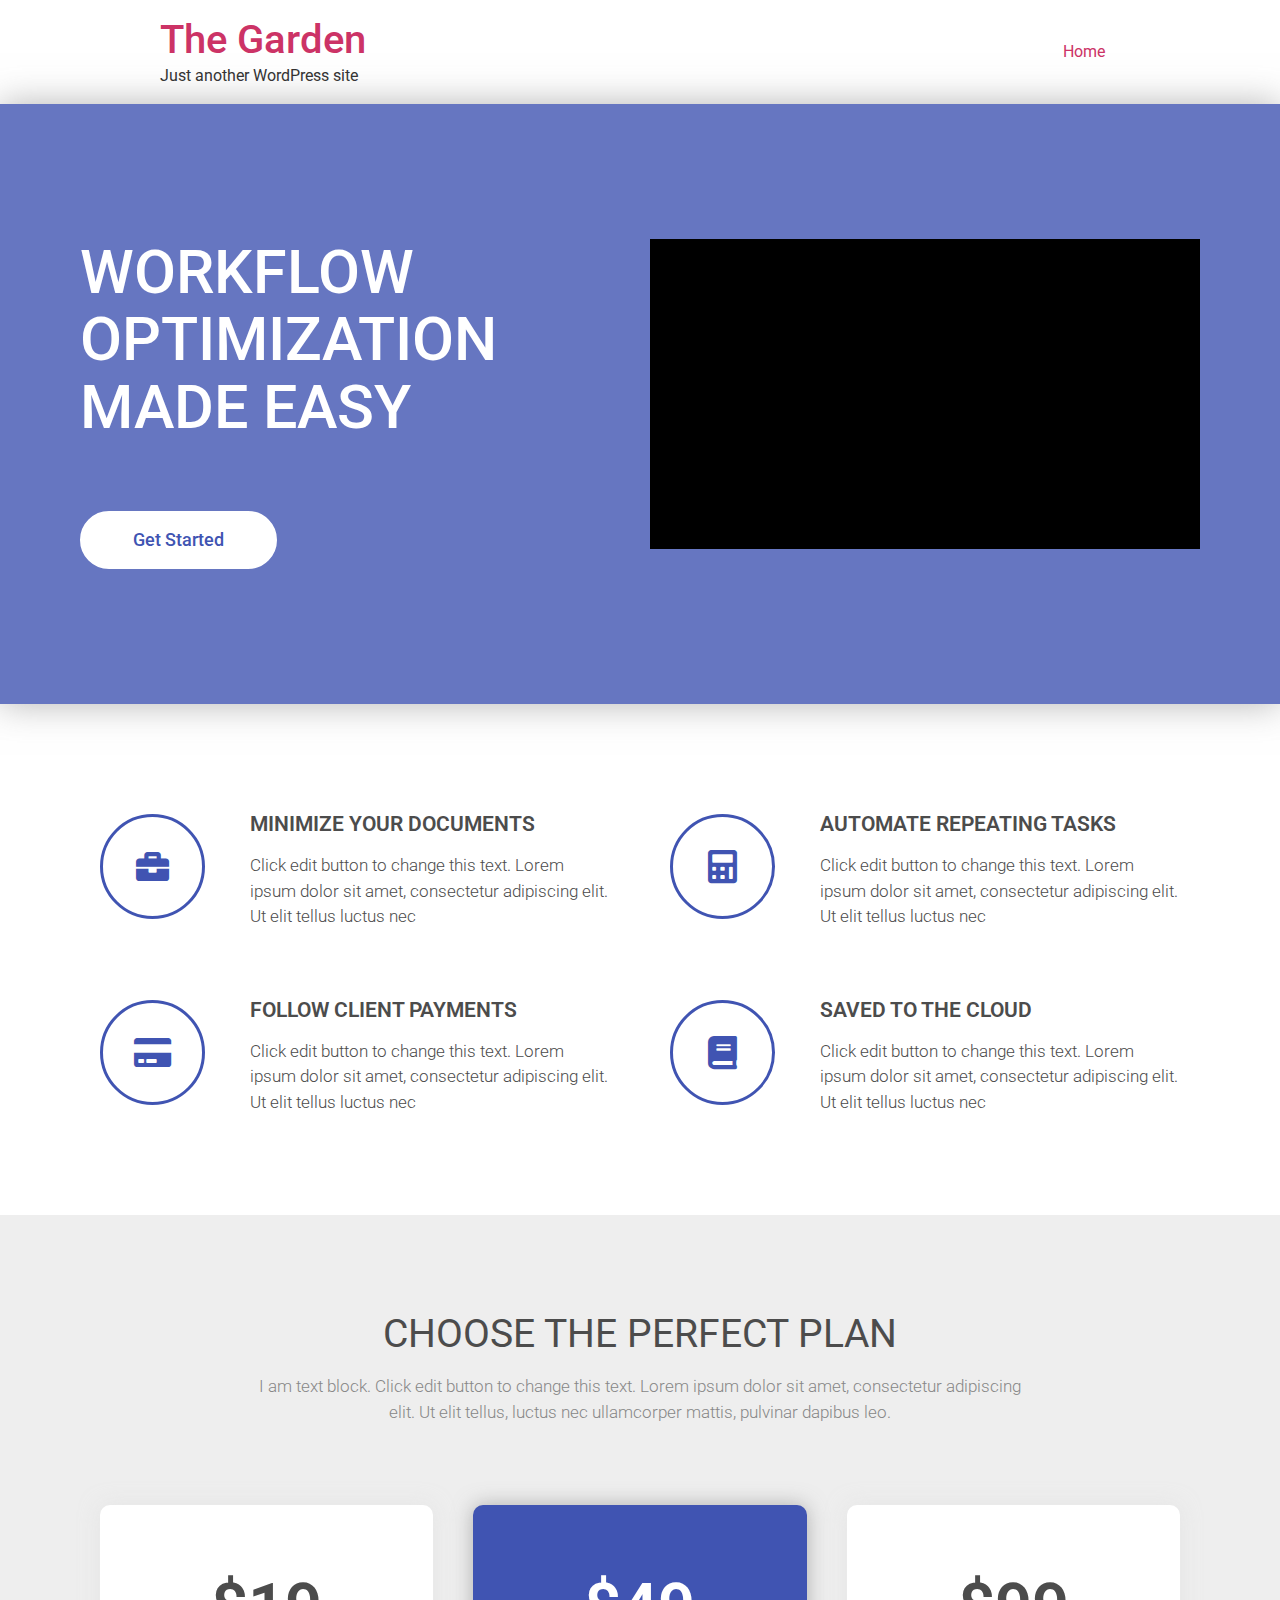
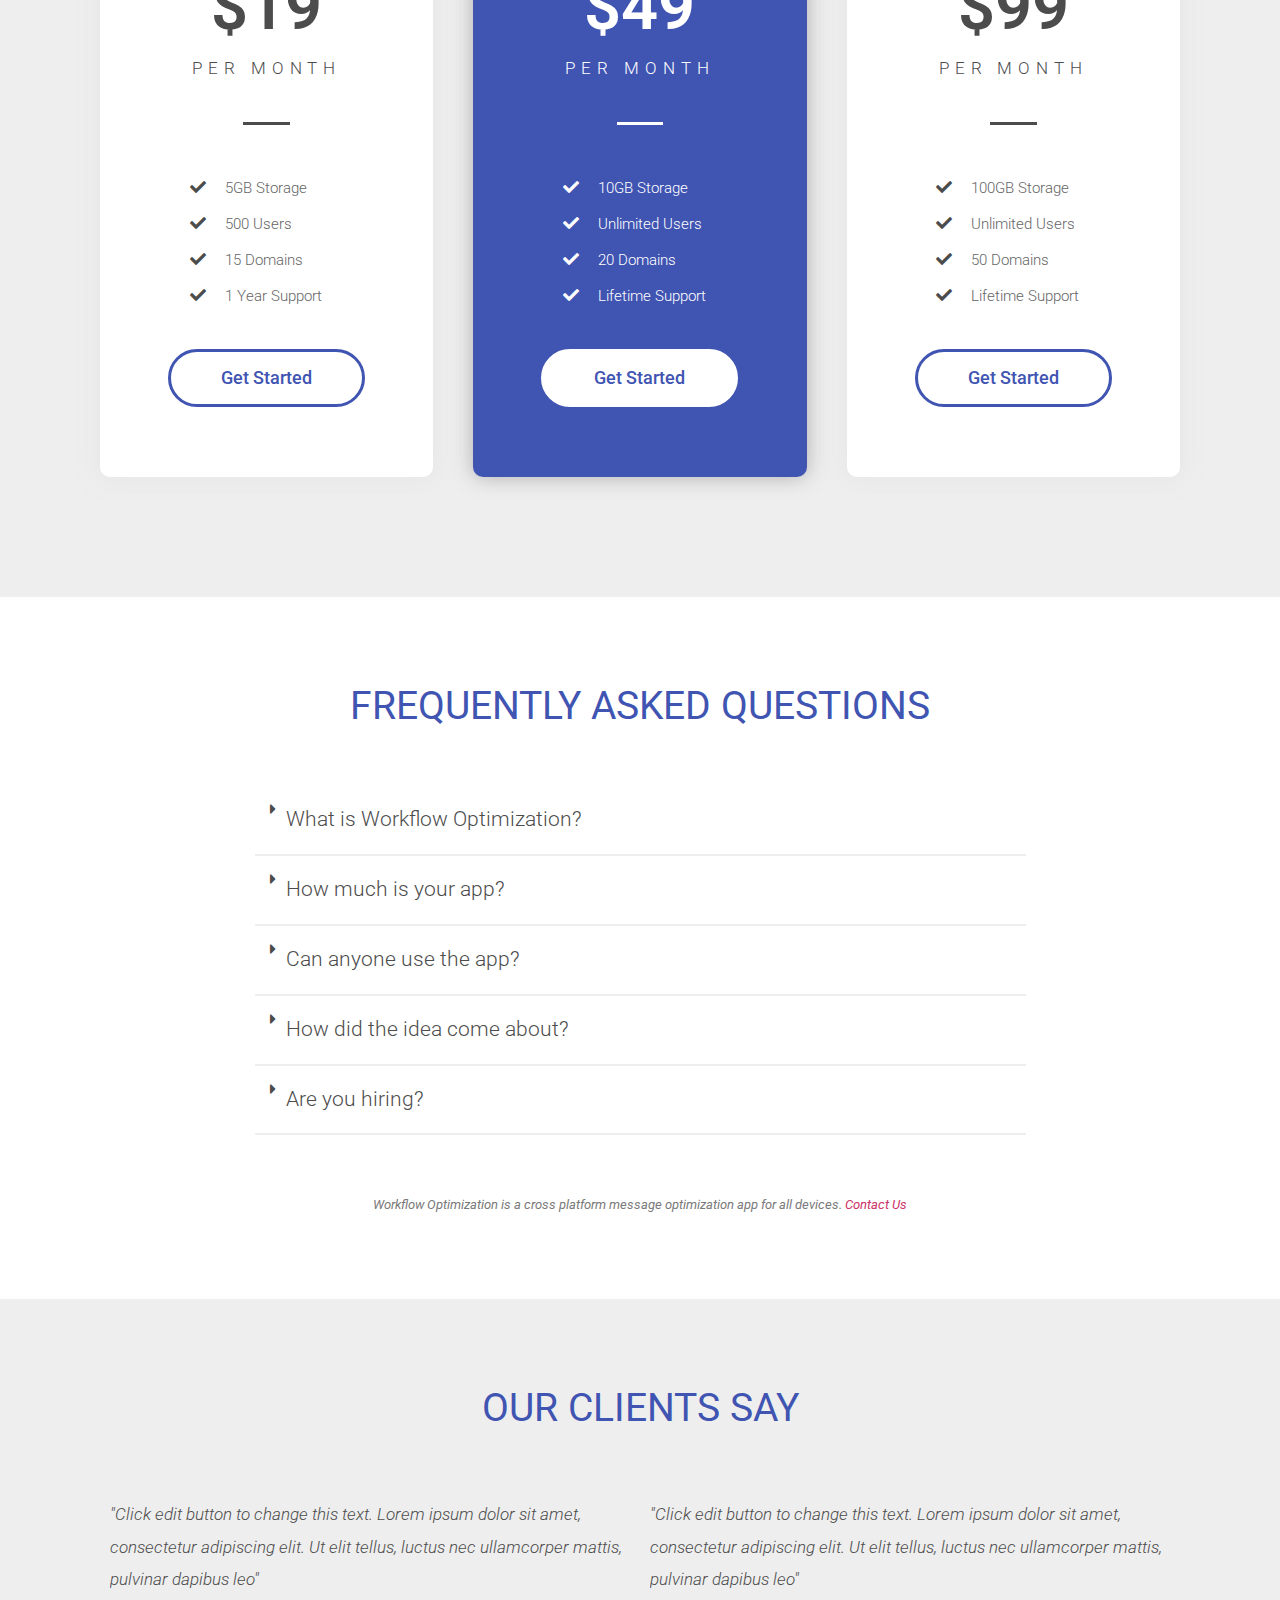
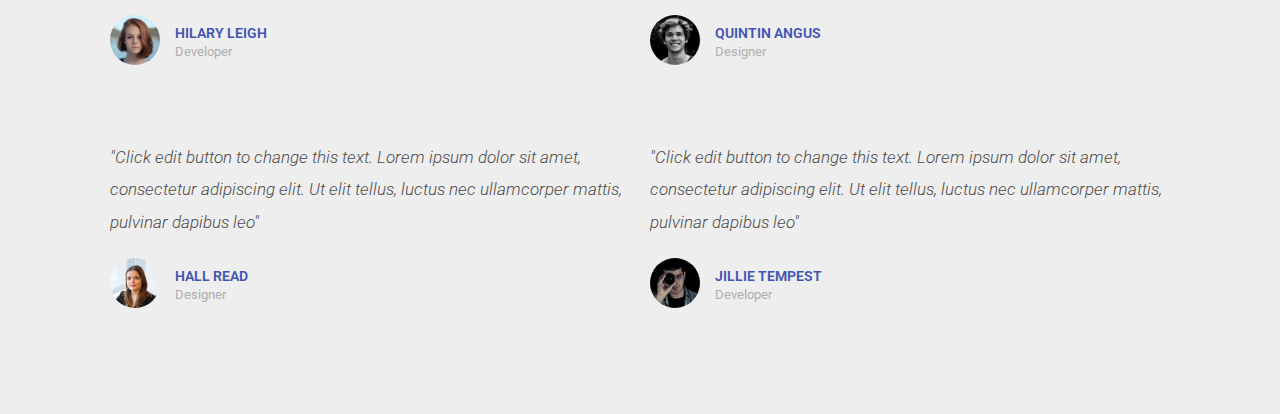
<file: index.html>
<!doctype html>
<html lang="en-US">
<head>
	<meta charset="UTF-8">
		<meta name="viewport" content="width=device-width, initial-scale=1">
	<link rel="profile" href="http://gmpg.org/xfn/11">
	<title>The Garden &#8211; Just another WordPress site</title>
<meta name='robots' content='noindex,nofollow' />
<link rel='dns-prefetch' href='//s.w.org' />
<link rel="alternate" type="application/rss+xml" title="The Garden &raquo; Feed" href="https://laddergrowth.github.io/thegarden/feed/" />
<link rel="alternate" type="application/rss+xml" title="The Garden &raquo; Comments Feed" href="https://laddergrowth.github.io/thegarden/comments/feed/" />
		<script type="text/javascript">
			window._wpemojiSettings = {"baseUrl":"https:\/\/s.w.org\/images\/core\/emoji\/12.0.0-1\/72x72\/","ext":".png","svgUrl":"https:\/\/s.w.org\/images\/core\/emoji\/12.0.0-1\/svg\/","svgExt":".svg","source":{"concatemoji":"https:\/\/laddergrowth.github.io\/thegarden\/wp-includes\/js\/wp-emoji-release.min.js?ver=5.4"}};
			/*! This file is auto-generated */
			!function(e,a,t){var r,n,o,i,p=a.createElement("canvas"),s=p.getContext&&p.getContext("2d");function c(e,t){var a=String.fromCharCode;s.clearRect(0,0,p.width,p.height),s.fillText(a.apply(this,e),0,0);var r=p.toDataURL();return s.clearRect(0,0,p.width,p.height),s.fillText(a.apply(this,t),0,0),r===p.toDataURL()}function l(e){if(!s||!s.fillText)return!1;switch(s.textBaseline="top",s.font="600 32px Arial",e){case"flag":return!c([127987,65039,8205,9895,65039],[127987,65039,8203,9895,65039])&&(!c([55356,56826,55356,56819],[55356,56826,8203,55356,56819])&&!c([55356,57332,56128,56423,56128,56418,56128,56421,56128,56430,56128,56423,56128,56447],[55356,57332,8203,56128,56423,8203,56128,56418,8203,56128,56421,8203,56128,56430,8203,56128,56423,8203,56128,56447]));case"emoji":return!c([55357,56424,55356,57342,8205,55358,56605,8205,55357,56424,55356,57340],[55357,56424,55356,57342,8203,55358,56605,8203,55357,56424,55356,57340])}return!1}function d(e){var t=a.createElement("script");t.src=e,t.defer=t.type="text/javascript",a.getElementsByTagName("head")[0].appendChild(t)}for(i=Array("flag","emoji"),t.supports={everything:!0,everythingExceptFlag:!0},o=0;o<i.length;o++)t.supports[i[o]]=l(i[o]),t.supports.everything=t.supports.everything&&t.supports[i[o]],"flag"!==i[o]&&(t.supports.everythingExceptFlag=t.supports.everythingExceptFlag&&t.supports[i[o]]);t.supports.everythingExceptFlag=t.supports.everythingExceptFlag&&!t.supports.flag,t.DOMReady=!1,t.readyCallback=function(){t.DOMReady=!0},t.supports.everything||(n=function(){t.readyCallback()},a.addEventListener?(a.addEventListener("DOMContentLoaded",n,!1),e.addEventListener("load",n,!1)):(e.attachEvent("onload",n),a.attachEvent("onreadystatechange",function(){"complete"===a.readyState&&t.readyCallback()})),(r=t.source||{}).concatemoji?d(r.concatemoji):r.wpemoji&&r.twemoji&&(d(r.twemoji),d(r.wpemoji)))}(window,document,window._wpemojiSettings);
		</script>
		<style type="text/css">
img.wp-smiley,
img.emoji {
	display: inline !important;
	border: none !important;
	box-shadow: none !important;
	height: 1em !important;
	width: 1em !important;
	margin: 0 .07em !important;
	vertical-align: -0.1em !important;
	background: none !important;
	padding: 0 !important;
}
</style>
	<link rel='stylesheet' id='wp-block-library-css'  href='https://laddergrowth.github.io/thegarden/wp-includes/css/dist/block-library/style.min.css?ver=5.4' type='text/css' media='all' />
<link rel='stylesheet' id='hello-elementor-css'  href='https://laddergrowth.github.io/thegarden/wp-content/themes/hello-elementor/style.min.css?ver=2.2.0' type='text/css' media='all' />
<link rel='stylesheet' id='hello-elementor-theme-style-css'  href='https://laddergrowth.github.io/thegarden/wp-content/themes/hello-elementor/theme.min.css?ver=2.2.0' type='text/css' media='all' />
<link rel='stylesheet' id='elementor-icons-css'  href='https://laddergrowth.github.io/thegarden/wp-content/plugins/elementor/assets/lib/eicons/css/elementor-icons.min.css?ver=5.6.2' type='text/css' media='all' />
<link rel='stylesheet' id='elementor-animations-css'  href='https://laddergrowth.github.io/thegarden/wp-content/plugins/elementor/assets/lib/animations/animations.min.css?ver=2.9.7' type='text/css' media='all' />
<link rel='stylesheet' id='elementor-frontend-css'  href='https://laddergrowth.github.io/thegarden/wp-content/plugins/elementor/assets/css/frontend.min.css?ver=2.9.7' type='text/css' media='all' />
<link rel='stylesheet' id='elementor-global-css'  href='https://laddergrowth.github.io/thegarden/wp-content/uploads/elementor/css/global.css?ver=1587417067' type='text/css' media='all' />
<link rel='stylesheet' id='elementor-post-5-css'  href='https://laddergrowth.github.io/thegarden/wp-content/uploads/elementor/css/post-5.css?ver=1587417068' type='text/css' media='all' />
<link rel='stylesheet' id='google-fonts-1-css'  href='https://fonts.googleapis.com/css?family=Roboto%3A100%2C100italic%2C200%2C200italic%2C300%2C300italic%2C400%2C400italic%2C500%2C500italic%2C600%2C600italic%2C700%2C700italic%2C800%2C800italic%2C900%2C900italic%7CRoboto+Slab%3A100%2C100italic%2C200%2C200italic%2C300%2C300italic%2C400%2C400italic%2C500%2C500italic%2C600%2C600italic%2C700%2C700italic%2C800%2C800italic%2C900%2C900italic&#038;ver=5.4' type='text/css' media='all' />
<link rel='stylesheet' id='elementor-icons-shared-0-css'  href='https://laddergrowth.github.io/thegarden/wp-content/plugins/elementor/assets/lib/font-awesome/css/fontawesome.min.css?ver=5.12.0' type='text/css' media='all' />
<link rel='stylesheet' id='elementor-icons-fa-solid-css'  href='https://laddergrowth.github.io/thegarden/wp-content/plugins/elementor/assets/lib/font-awesome/css/solid.min.css?ver=5.12.0' type='text/css' media='all' />
<link rel='stylesheet' id='elementor-icons-fa-regular-css'  href='https://laddergrowth.github.io/thegarden/wp-content/plugins/elementor/assets/lib/font-awesome/css/regular.min.css?ver=5.12.0' type='text/css' media='all' />
<link rel='https://api.w.org/' href='https://laddergrowth.github.io/thegarden/wp-json/' />
<link rel="EditURI" type="application/rsd+xml" title="RSD" href="https://laddergrowth.github.io/thegarden/xmlrpc.php?rsd" />
<link rel="wlwmanifest" type="application/wlwmanifest+xml" href="https://laddergrowth.github.io/thegarden/wp-includes/wlwmanifest.xml" /> 
<meta name="generator" content="WordPress 5.4" />
<link rel="canonical" href="https://laddergrowth.github.io/thegarden/" />
<link rel='shortlink' href='https://laddergrowth.github.io/thegarden/' />
<link rel="alternate" type="application/json+oembed" href="https://laddergrowth.github.io/thegarden/wp-json/oembed/1.0/embed?url=https%3A%2F%2Fladdergrowth.github.io%2Fthegarden%2F" />
<link rel="alternate" type="text/xml+oembed" href="https://laddergrowth.github.io/thegarden/wp-json/oembed/1.0/embed?url=https%3A%2F%2Fladdergrowth.github.io%2Fthegarden%2F&#038;format=xml" />
</head>
<body class="home page-template-default page page-id-5 elementor-default elementor-kit-7 elementor-page elementor-page-5">

<header class="site-header" role="banner">

	<div class="site-branding">
					<h1 class="site-title">
				<a href="https://laddergrowth.github.io/thegarden/" title="Home" rel="home">
					The Garden				</a>
			</h1>
			<p class="site-description">
				Just another WordPress site			</p>
			</div>

		<nav class="site-navigation" role="navigation">
		<div class="menu-temporario-container"><ul id="menu-temporario" class="menu"><li id="menu-item-31" class="menu-item menu-item-type-post_type menu-item-object-page menu-item-home current-menu-item page_item page-item-5 current_page_item menu-item-31"><a href="https://laddergrowth.github.io/thegarden/" aria-current="page">Home</a></li>
</ul></div>	</nav>
	</header>

<main class="site-main post-5 page type-page status-publish hentry" role="main">
			<header class="page-header">
					</header>
		<div class="page-content">
				<div data-elementor-type="wp-page" data-elementor-id="5" class="elementor elementor-5" data-elementor-settings="[]">
			<div class="elementor-inner">
				<div class="elementor-section-wrap">
							<section class="elementor-element elementor-element-2a248be4 elementor-section-height-min-height elementor-section-boxed elementor-section-height-default elementor-section-items-middle elementor-section elementor-top-section" data-id="2a248be4" data-element_type="section" data-settings="{&quot;background_background&quot;:&quot;classic&quot;}">
							<div class="elementor-background-overlay"></div>
							<div class="elementor-container elementor-column-gap-default">
				<div class="elementor-row">
				<div class="elementor-element elementor-element-5f0e40b7 elementor-column elementor-col-50 elementor-top-column" data-id="5f0e40b7" data-element_type="column">
			<div class="elementor-column-wrap  elementor-element-populated">
					<div class="elementor-widget-wrap">
				<div class="elementor-element elementor-element-f1e978d elementor-widget elementor-widget-heading" data-id="f1e978d" data-element_type="widget" data-widget_type="heading.default">
				<div class="elementor-widget-container">
			<h2 class="elementor-heading-title elementor-size-large">workflow optimization made easy</h2>		</div>
				</div>
				<div class="elementor-element elementor-element-4fcd3835 elementor-mobile-align-center elementor-widget elementor-widget-button" data-id="4fcd3835" data-element_type="widget" data-widget_type="button.default">
				<div class="elementor-widget-container">
					<div class="elementor-button-wrapper">
			<a href="#pricing" class="elementor-button-link elementor-button elementor-size-lg" role="button">
						<span class="elementor-button-content-wrapper">
						<span class="elementor-button-text">Get Started</span>
		</span>
					</a>
		</div>
				</div>
				</div>
						</div>
			</div>
		</div>
				<div class="elementor-element elementor-element-45ca96f0 elementor-column elementor-col-50 elementor-top-column" data-id="45ca96f0" data-element_type="column">
			<div class="elementor-column-wrap  elementor-element-populated">
					<div class="elementor-widget-wrap">
				<div class="elementor-element elementor-element-40e8860a elementor-aspect-ratio-169 elementor-widget elementor-widget-video" data-id="40e8860a" data-element_type="widget" data-settings="{&quot;aspect_ratio&quot;:&quot;169&quot;}" data-widget_type="video.default">
				<div class="elementor-widget-container">
					<div class="elementor-wrapper elementor-fit-aspect-ratio elementor-open-inline">
			<iframe class="elementor-video-iframe" allowfullscreen title="youtube Video Player" src="https://www.youtube.com/embed/kB4U67tiQLA?feature=oembed&amp;autoplay=1&amp;start&amp;end&amp;wmode=opaque&amp;loop=0&amp;controls=1&amp;mute=0&amp;rel=1&amp;modestbranding=0"></iframe>		</div>
				</div>
				</div>
						</div>
			</div>
		</div>
						</div>
			</div>
		</section>
				<section class="elementor-element elementor-element-5144c9f2 elementor-section-boxed elementor-section-height-default elementor-section-height-default elementor-section elementor-top-section" data-id="5144c9f2" data-element_type="section">
						<div class="elementor-container elementor-column-gap-wider">
				<div class="elementor-row">
				<div class="elementor-element elementor-element-6275e7e3 elementor-column elementor-col-50 elementor-top-column" data-id="6275e7e3" data-element_type="column">
			<div class="elementor-column-wrap  elementor-element-populated">
					<div class="elementor-widget-wrap">
				<div class="elementor-element elementor-element-1362caeb elementor-view-framed elementor-position-left elementor-vertical-align-middle elementor-shape-circle elementor-widget elementor-widget-icon-box" data-id="1362caeb" data-element_type="widget" data-widget_type="icon-box.default">
				<div class="elementor-widget-container">
					<div class="elementor-icon-box-wrapper">
						<div class="elementor-icon-box-icon">
				<span class="elementor-icon elementor-animation-" >
				<i class="fa fa-briefcase" aria-hidden="true"></i>				</span>
			</div>
						<div class="elementor-icon-box-content">
				<h3 class="elementor-icon-box-title">
					<span >minimize your documents</span>
				</h3>
								<p class="elementor-icon-box-description">Click edit button to change this text. Lorem ipsum dolor sit amet, consectetur adipiscing elit. Ut elit tellus luctus nec </p>
							</div>
		</div>
				</div>
				</div>
				<div class="elementor-element elementor-element-42472b2b elementor-widget elementor-widget-spacer" data-id="42472b2b" data-element_type="widget" data-widget_type="spacer.default">
				<div class="elementor-widget-container">
					<div class="elementor-spacer">
			<div class="elementor-spacer-inner"></div>
		</div>
				</div>
				</div>
				<div class="elementor-element elementor-element-59074913 elementor-view-framed elementor-position-left elementor-vertical-align-middle elementor-shape-circle elementor-widget elementor-widget-icon-box" data-id="59074913" data-element_type="widget" data-widget_type="icon-box.default">
				<div class="elementor-widget-container">
					<div class="elementor-icon-box-wrapper">
						<div class="elementor-icon-box-icon">
				<span class="elementor-icon elementor-animation-" >
				<i class="fa fa-credit-card" aria-hidden="true"></i>				</span>
			</div>
						<div class="elementor-icon-box-content">
				<h3 class="elementor-icon-box-title">
					<span >follow client payments</span>
				</h3>
								<p class="elementor-icon-box-description">Click edit button to change this text. Lorem ipsum dolor sit amet, consectetur adipiscing elit. Ut elit tellus luctus nec </p>
							</div>
		</div>
				</div>
				</div>
						</div>
			</div>
		</div>
				<div class="elementor-element elementor-element-4cf9773f elementor-column elementor-col-50 elementor-top-column" data-id="4cf9773f" data-element_type="column">
			<div class="elementor-column-wrap  elementor-element-populated">
					<div class="elementor-widget-wrap">
				<div class="elementor-element elementor-element-75fe4baa elementor-view-framed elementor-position-left elementor-vertical-align-middle elementor-shape-circle elementor-widget elementor-widget-icon-box" data-id="75fe4baa" data-element_type="widget" data-widget_type="icon-box.default">
				<div class="elementor-widget-container">
					<div class="elementor-icon-box-wrapper">
						<div class="elementor-icon-box-icon">
				<span class="elementor-icon elementor-animation-" >
				<i class="fa fa-calculator" aria-hidden="true"></i>				</span>
			</div>
						<div class="elementor-icon-box-content">
				<h3 class="elementor-icon-box-title">
					<span >automate repeating tasks</span>
				</h3>
								<p class="elementor-icon-box-description">Click edit button to change this text. Lorem ipsum dolor sit amet, consectetur adipiscing elit. Ut elit tellus luctus nec </p>
							</div>
		</div>
				</div>
				</div>
				<div class="elementor-element elementor-element-7ce1aa69 elementor-widget elementor-widget-spacer" data-id="7ce1aa69" data-element_type="widget" data-widget_type="spacer.default">
				<div class="elementor-widget-container">
					<div class="elementor-spacer">
			<div class="elementor-spacer-inner"></div>
		</div>
				</div>
				</div>
				<div class="elementor-element elementor-element-3eea4c6b elementor-view-framed elementor-position-left elementor-vertical-align-middle elementor-shape-circle elementor-widget elementor-widget-icon-box" data-id="3eea4c6b" data-element_type="widget" data-widget_type="icon-box.default">
				<div class="elementor-widget-container">
					<div class="elementor-icon-box-wrapper">
						<div class="elementor-icon-box-icon">
				<span class="elementor-icon elementor-animation-" >
				<i class="fa fa-book" aria-hidden="true"></i>				</span>
			</div>
						<div class="elementor-icon-box-content">
				<h3 class="elementor-icon-box-title">
					<span >saved to the cloud</span>
				</h3>
								<p class="elementor-icon-box-description">Click edit button to change this text. Lorem ipsum dolor sit amet, consectetur adipiscing elit. Ut elit tellus luctus nec </p>
							</div>
		</div>
				</div>
				</div>
						</div>
			</div>
		</div>
						</div>
			</div>
		</section>
				<section class="elementor-element elementor-element-24ef78a4 elementor-section-boxed elementor-section-height-default elementor-section-height-default elementor-section elementor-top-section" data-id="24ef78a4" data-element_type="section" data-settings="{&quot;background_background&quot;:&quot;classic&quot;}">
						<div class="elementor-container elementor-column-gap-default">
				<div class="elementor-row">
				<div class="elementor-element elementor-element-45ebdc6c elementor-column elementor-col-100 elementor-top-column" data-id="45ebdc6c" data-element_type="column">
			<div class="elementor-column-wrap  elementor-element-populated">
					<div class="elementor-widget-wrap">
				<div class="elementor-element elementor-element-7136d420 elementor-widget elementor-widget-menu-anchor" data-id="7136d420" data-element_type="widget" data-widget_type="menu-anchor.default">
				<div class="elementor-widget-container">
					<div id="pricing" class="elementor-menu-anchor"></div>
				</div>
				</div>
				<div class="elementor-element elementor-element-5d89d0ac elementor-widget elementor-widget-heading" data-id="5d89d0ac" data-element_type="widget" data-widget_type="heading.default">
				<div class="elementor-widget-container">
			<h3 class="elementor-heading-title elementor-size-large">Choose the perfect plan</h3>		</div>
				</div>
				<div class="elementor-element elementor-element-43ed1506 elementor-widget elementor-widget-text-editor" data-id="43ed1506" data-element_type="widget" data-widget_type="text-editor.default">
				<div class="elementor-widget-container">
					<div class="elementor-text-editor elementor-clearfix">I am text block. Click edit button to change this text. Lorem ipsum dolor sit amet, consectetur adipiscing elit. Ut elit tellus, luctus nec ullamcorper mattis, pulvinar dapibus leo.</div>
				</div>
				</div>
				<div class="elementor-element elementor-element-39997ce7 elementor-widget elementor-widget-spacer" data-id="39997ce7" data-element_type="widget" data-widget_type="spacer.default">
				<div class="elementor-widget-container">
					<div class="elementor-spacer">
			<div class="elementor-spacer-inner"></div>
		</div>
				</div>
				</div>
				<section class="elementor-element elementor-element-5c2c5cdf elementor-section-content-middle elementor-section-boxed elementor-section-height-default elementor-section-height-default elementor-section elementor-inner-section" data-id="5c2c5cdf" data-element_type="section">
						<div class="elementor-container elementor-column-gap-default">
				<div class="elementor-row">
				<div class="elementor-element elementor-element-11154e8f elementor-column elementor-col-33 elementor-inner-column" data-id="11154e8f" data-element_type="column" data-settings="{&quot;background_background&quot;:&quot;classic&quot;}">
			<div class="elementor-column-wrap  elementor-element-populated">
					<div class="elementor-widget-wrap">
				<div class="elementor-element elementor-element-28f9da8f elementor-widget elementor-widget-heading" data-id="28f9da8f" data-element_type="widget" data-widget_type="heading.default">
				<div class="elementor-widget-container">
			<h2 class="elementor-heading-title elementor-size-large">$19</h2>		</div>
				</div>
				<div class="elementor-element elementor-element-2cbdee5d elementor-widget elementor-widget-heading" data-id="2cbdee5d" data-element_type="widget" data-widget_type="heading.default">
				<div class="elementor-widget-container">
			<h2 class="elementor-heading-title elementor-size-large">Per month</h2>		</div>
				</div>
				<div class="elementor-element elementor-element-45651616 elementor-widget elementor-widget-divider" data-id="45651616" data-element_type="widget" data-widget_type="divider.default">
				<div class="elementor-widget-container">
					<div class="elementor-divider">
			<span class="elementor-divider-separator">
						</span>
		</div>
				</div>
				</div>
				<div class="elementor-element elementor-element-ed9757 elementor-align-left elementor-mobile-align-left elementor-icon-list--layout-traditional elementor-widget elementor-widget-icon-list" data-id="ed9757" data-element_type="widget" data-widget_type="icon-list.default">
				<div class="elementor-widget-container">
					<ul class="elementor-icon-list-items">
							<li class="elementor-icon-list-item" >
											<span class="elementor-icon-list-icon">
																<i class="fa fa-check" aria-hidden="true"></i>
													</span>
										<span class="elementor-icon-list-text">5GB Storage   </span>
									</li>
								<li class="elementor-icon-list-item" >
											<span class="elementor-icon-list-icon">
																<i class="fa fa-check" aria-hidden="true"></i>
													</span>
										<span class="elementor-icon-list-text">500 Users</span>
									</li>
								<li class="elementor-icon-list-item" >
											<span class="elementor-icon-list-icon">
																<i class="fa fa-check" aria-hidden="true"></i>
													</span>
										<span class="elementor-icon-list-text">15 Domains</span>
									</li>
								<li class="elementor-icon-list-item" >
											<span class="elementor-icon-list-icon">
																<i class="fa fa-check" aria-hidden="true"></i>
													</span>
										<span class="elementor-icon-list-text">1 Year Support</span>
									</li>
						</ul>
				</div>
				</div>
				<div class="elementor-element elementor-element-48de1bc6 elementor-widget elementor-widget-button" data-id="48de1bc6" data-element_type="widget" data-widget_type="button.default">
				<div class="elementor-widget-container">
					<div class="elementor-button-wrapper">
			<a href="#" class="elementor-button-link elementor-button elementor-size-lg" role="button">
						<span class="elementor-button-content-wrapper">
						<span class="elementor-button-text">Get Started</span>
		</span>
					</a>
		</div>
				</div>
				</div>
						</div>
			</div>
		</div>
				<div class="elementor-element elementor-element-2718b421 elementor-column elementor-col-33 elementor-inner-column" data-id="2718b421" data-element_type="column" data-settings="{&quot;background_background&quot;:&quot;classic&quot;}">
			<div class="elementor-column-wrap  elementor-element-populated">
					<div class="elementor-widget-wrap">
				<div class="elementor-element elementor-element-249e9174 elementor-widget elementor-widget-heading" data-id="249e9174" data-element_type="widget" data-widget_type="heading.default">
				<div class="elementor-widget-container">
			<h2 class="elementor-heading-title elementor-size-large">$49</h2>		</div>
				</div>
				<div class="elementor-element elementor-element-73d86697 elementor-widget elementor-widget-heading" data-id="73d86697" data-element_type="widget" data-widget_type="heading.default">
				<div class="elementor-widget-container">
			<h2 class="elementor-heading-title elementor-size-large">Per month</h2>		</div>
				</div>
				<div class="elementor-element elementor-element-24ca2de3 elementor-widget elementor-widget-divider" data-id="24ca2de3" data-element_type="widget" data-widget_type="divider.default">
				<div class="elementor-widget-container">
					<div class="elementor-divider">
			<span class="elementor-divider-separator">
						</span>
		</div>
				</div>
				</div>
				<div class="elementor-element elementor-element-38a16a9e elementor-align-left elementor-icon-list--layout-traditional elementor-widget elementor-widget-icon-list" data-id="38a16a9e" data-element_type="widget" data-widget_type="icon-list.default">
				<div class="elementor-widget-container">
					<ul class="elementor-icon-list-items">
							<li class="elementor-icon-list-item" >
											<span class="elementor-icon-list-icon">
																<i class="fa fa-check" aria-hidden="true"></i>
													</span>
										<span class="elementor-icon-list-text">10GB Storage</span>
									</li>
								<li class="elementor-icon-list-item" >
											<span class="elementor-icon-list-icon">
																<i class="fa fa-check" aria-hidden="true"></i>
													</span>
										<span class="elementor-icon-list-text">Unlimited Users</span>
									</li>
								<li class="elementor-icon-list-item" >
											<span class="elementor-icon-list-icon">
																<i class="fa fa-check" aria-hidden="true"></i>
													</span>
										<span class="elementor-icon-list-text">20 Domains</span>
									</li>
								<li class="elementor-icon-list-item" >
											<span class="elementor-icon-list-icon">
																<i class="fa fa-check" aria-hidden="true"></i>
													</span>
										<span class="elementor-icon-list-text">Lifetime Support</span>
									</li>
						</ul>
				</div>
				</div>
				<div class="elementor-element elementor-element-2dd8b7 elementor-widget elementor-widget-button" data-id="2dd8b7" data-element_type="widget" data-widget_type="button.default">
				<div class="elementor-widget-container">
					<div class="elementor-button-wrapper">
			<a href="#" class="elementor-button-link elementor-button elementor-size-lg" role="button">
						<span class="elementor-button-content-wrapper">
						<span class="elementor-button-text">Get Started</span>
		</span>
					</a>
		</div>
				</div>
				</div>
						</div>
			</div>
		</div>
				<div class="elementor-element elementor-element-6a42a54c elementor-column elementor-col-33 elementor-inner-column" data-id="6a42a54c" data-element_type="column" data-settings="{&quot;background_background&quot;:&quot;classic&quot;}">
			<div class="elementor-column-wrap  elementor-element-populated">
					<div class="elementor-widget-wrap">
				<div class="elementor-element elementor-element-799cf27 elementor-widget elementor-widget-heading" data-id="799cf27" data-element_type="widget" data-widget_type="heading.default">
				<div class="elementor-widget-container">
			<h2 class="elementor-heading-title elementor-size-large">$99</h2>		</div>
				</div>
				<div class="elementor-element elementor-element-1c71b492 elementor-widget elementor-widget-heading" data-id="1c71b492" data-element_type="widget" data-widget_type="heading.default">
				<div class="elementor-widget-container">
			<h2 class="elementor-heading-title elementor-size-large">Per month</h2>		</div>
				</div>
				<div class="elementor-element elementor-element-444212c6 elementor-widget elementor-widget-divider" data-id="444212c6" data-element_type="widget" data-widget_type="divider.default">
				<div class="elementor-widget-container">
					<div class="elementor-divider">
			<span class="elementor-divider-separator">
						</span>
		</div>
				</div>
				</div>
				<div class="elementor-element elementor-element-54df9e20 elementor-align-left elementor-icon-list--layout-traditional elementor-widget elementor-widget-icon-list" data-id="54df9e20" data-element_type="widget" data-widget_type="icon-list.default">
				<div class="elementor-widget-container">
					<ul class="elementor-icon-list-items">
							<li class="elementor-icon-list-item" >
											<span class="elementor-icon-list-icon">
																<i class="fa fa-check" aria-hidden="true"></i>
													</span>
										<span class="elementor-icon-list-text">100GB Storage</span>
									</li>
								<li class="elementor-icon-list-item" >
											<span class="elementor-icon-list-icon">
																<i class="fa fa-check" aria-hidden="true"></i>
													</span>
										<span class="elementor-icon-list-text">Unlimited Users</span>
									</li>
								<li class="elementor-icon-list-item" >
											<span class="elementor-icon-list-icon">
																<i class="fa fa-check" aria-hidden="true"></i>
													</span>
										<span class="elementor-icon-list-text">50 Domains</span>
									</li>
								<li class="elementor-icon-list-item" >
											<span class="elementor-icon-list-icon">
																<i class="fa fa-check" aria-hidden="true"></i>
													</span>
										<span class="elementor-icon-list-text">Lifetime Support</span>
									</li>
						</ul>
				</div>
				</div>
				<div class="elementor-element elementor-element-3265c3ad elementor-widget elementor-widget-button" data-id="3265c3ad" data-element_type="widget" data-widget_type="button.default">
				<div class="elementor-widget-container">
					<div class="elementor-button-wrapper">
			<a href="#" class="elementor-button-link elementor-button elementor-size-lg" role="button">
						<span class="elementor-button-content-wrapper">
						<span class="elementor-button-text">Get Started</span>
		</span>
					</a>
		</div>
				</div>
				</div>
						</div>
			</div>
		</div>
						</div>
			</div>
		</section>
						</div>
			</div>
		</div>
						</div>
			</div>
		</section>
				<section class="elementor-element elementor-element-6e6474f6 elementor-section-boxed elementor-section-height-default elementor-section-height-default elementor-section elementor-top-section" data-id="6e6474f6" data-element_type="section">
						<div class="elementor-container elementor-column-gap-wide">
				<div class="elementor-row">
				<div class="elementor-element elementor-element-5533543d elementor-column elementor-col-100 elementor-top-column" data-id="5533543d" data-element_type="column">
			<div class="elementor-column-wrap  elementor-element-populated">
					<div class="elementor-widget-wrap">
				<div class="elementor-element elementor-element-6ec6f13e elementor-widget elementor-widget-heading" data-id="6ec6f13e" data-element_type="widget" data-widget_type="heading.default">
				<div class="elementor-widget-container">
			<h3 class="elementor-heading-title elementor-size-large">Frequently asked questions</h3>		</div>
				</div>
				<div class="elementor-element elementor-element-2e2d009a elementor-widget elementor-widget-spacer" data-id="2e2d009a" data-element_type="widget" data-widget_type="spacer.default">
				<div class="elementor-widget-container">
					<div class="elementor-spacer">
			<div class="elementor-spacer-inner"></div>
		</div>
				</div>
				</div>
				<div class="elementor-element elementor-element-2aa81a62 elementor-widget elementor-widget-toggle" data-id="2aa81a62" data-element_type="widget" data-widget_type="toggle.default">
				<div class="elementor-widget-container">
					<div class="elementor-toggle" role="tablist">
							<div class="elementor-toggle-item">
					<div id="elementor-tab-title-7151" class="elementor-tab-title" data-tab="1" role="tab" aria-controls="elementor-tab-content-7151">
												<span class="elementor-toggle-icon elementor-toggle-icon-left" aria-hidden="true">
															<span class="elementor-toggle-icon-closed"><i class="fas fa-caret-right"></i></span>
								<span class="elementor-toggle-icon-opened"><i class="elementor-toggle-icon-opened fas fa-caret-up"></i></span>
													</span>
												<a href="" class="elementor-toggle-title">What is Workflow Optimization?</a>
					</div>
					<div id="elementor-tab-content-7151" class="elementor-tab-content elementor-clearfix" data-tab="1" role="tabpanel" aria-labelledby="elementor-tab-title-7151">Lorem ipsum dolor sit amet, adhuc labores honestatis pro ne. Pri tantas epicuri inciderint te, nibh efficiendi disputationi ex pri. At facer theophrastus eum, has nulla bonorum vituperata at. Eos utroque consequuntur an, case solum his ei.</div>
				</div>
							<div class="elementor-toggle-item">
					<div id="elementor-tab-title-7152" class="elementor-tab-title" data-tab="2" role="tab" aria-controls="elementor-tab-content-7152">
												<span class="elementor-toggle-icon elementor-toggle-icon-left" aria-hidden="true">
															<span class="elementor-toggle-icon-closed"><i class="fas fa-caret-right"></i></span>
								<span class="elementor-toggle-icon-opened"><i class="elementor-toggle-icon-opened fas fa-caret-up"></i></span>
													</span>
												<a href="" class="elementor-toggle-title">How much is your app?</a>
					</div>
					<div id="elementor-tab-content-7152" class="elementor-tab-content elementor-clearfix" data-tab="2" role="tabpanel" aria-labelledby="elementor-tab-title-7152">Lorem ipsum dolor sit amet, adhuc labores honestatis pro ne. Pri tantas epicuri inciderint te, nibh efficiendi disputationi ex pri. At facer theophrastus eum, has nulla bonorum vituperata at. Eos utroque consequuntur an, case solum his ei.</div>
				</div>
							<div class="elementor-toggle-item">
					<div id="elementor-tab-title-7153" class="elementor-tab-title" data-tab="3" role="tab" aria-controls="elementor-tab-content-7153">
												<span class="elementor-toggle-icon elementor-toggle-icon-left" aria-hidden="true">
															<span class="elementor-toggle-icon-closed"><i class="fas fa-caret-right"></i></span>
								<span class="elementor-toggle-icon-opened"><i class="elementor-toggle-icon-opened fas fa-caret-up"></i></span>
													</span>
												<a href="" class="elementor-toggle-title">Can anyone use the app?</a>
					</div>
					<div id="elementor-tab-content-7153" class="elementor-tab-content elementor-clearfix" data-tab="3" role="tabpanel" aria-labelledby="elementor-tab-title-7153">Lorem ipsum dolor sit amet, adhuc labores honestatis pro ne. Pri tantas epicuri inciderint te, nibh efficiendi disputationi ex pri. At facer theophrastus eum, has nulla bonorum vituperata at. Eos utroque consequuntur an, case solum his ei.</div>
				</div>
							<div class="elementor-toggle-item">
					<div id="elementor-tab-title-7154" class="elementor-tab-title" data-tab="4" role="tab" aria-controls="elementor-tab-content-7154">
												<span class="elementor-toggle-icon elementor-toggle-icon-left" aria-hidden="true">
															<span class="elementor-toggle-icon-closed"><i class="fas fa-caret-right"></i></span>
								<span class="elementor-toggle-icon-opened"><i class="elementor-toggle-icon-opened fas fa-caret-up"></i></span>
													</span>
												<a href="" class="elementor-toggle-title">How did the idea come about?</a>
					</div>
					<div id="elementor-tab-content-7154" class="elementor-tab-content elementor-clearfix" data-tab="4" role="tabpanel" aria-labelledby="elementor-tab-title-7154">Lorem ipsum dolor sit amet, adhuc labores honestatis pro ne. Pri tantas epicuri inciderint te, nibh efficiendi disputationi ex pri. At facer theophrastus eum, has nulla bonorum vituperata at. Eos utroque consequuntur an, case solum his ei.</div>
				</div>
							<div class="elementor-toggle-item">
					<div id="elementor-tab-title-7155" class="elementor-tab-title" data-tab="5" role="tab" aria-controls="elementor-tab-content-7155">
												<span class="elementor-toggle-icon elementor-toggle-icon-left" aria-hidden="true">
															<span class="elementor-toggle-icon-closed"><i class="fas fa-caret-right"></i></span>
								<span class="elementor-toggle-icon-opened"><i class="elementor-toggle-icon-opened fas fa-caret-up"></i></span>
													</span>
												<a href="" class="elementor-toggle-title">Are you hiring?</a>
					</div>
					<div id="elementor-tab-content-7155" class="elementor-tab-content elementor-clearfix" data-tab="5" role="tabpanel" aria-labelledby="elementor-tab-title-7155">Lorem ipsum dolor sit amet, adhuc labores honestatis pro ne. Pri tantas epicuri inciderint te, nibh efficiendi disputationi ex pri. At facer theophrastus eum, has nulla bonorum vituperata at. Eos utroque consequuntur an, case solum his ei.</div>
				</div>
					</div>
				</div>
				</div>
				<div class="elementor-element elementor-element-29b037f8 elementor-widget elementor-widget-text-editor" data-id="29b037f8" data-element_type="widget" data-widget_type="text-editor.default">
				<div class="elementor-widget-container">
					<div class="elementor-text-editor elementor-clearfix"><p>Workflow Optimization is a cross platform message optimization app for all devices. <a href="#">Contact Us</a></p></div>
				</div>
				</div>
						</div>
			</div>
		</div>
						</div>
			</div>
		</section>
				<section class="elementor-element elementor-element-1636221a elementor-section-boxed elementor-section-height-default elementor-section-height-default elementor-section elementor-top-section" data-id="1636221a" data-element_type="section" data-settings="{&quot;background_background&quot;:&quot;classic&quot;}">
						<div class="elementor-container elementor-column-gap-wider">
				<div class="elementor-row">
				<div class="elementor-element elementor-element-17020a07 elementor-column elementor-col-100 elementor-top-column" data-id="17020a07" data-element_type="column">
			<div class="elementor-column-wrap  elementor-element-populated">
					<div class="elementor-widget-wrap">
				<div class="elementor-element elementor-element-62f36d2c elementor-widget elementor-widget-heading" data-id="62f36d2c" data-element_type="widget" data-widget_type="heading.default">
				<div class="elementor-widget-container">
			<h3 class="elementor-heading-title elementor-size-large">Our clients say</h3>		</div>
				</div>
				<div class="elementor-element elementor-element-481672e6 elementor-widget elementor-widget-spacer" data-id="481672e6" data-element_type="widget" data-widget_type="spacer.default">
				<div class="elementor-widget-container">
					<div class="elementor-spacer">
			<div class="elementor-spacer-inner"></div>
		</div>
				</div>
				</div>
				<section class="elementor-element elementor-element-8de711e elementor-section-boxed elementor-section-height-default elementor-section-height-default elementor-section elementor-inner-section" data-id="8de711e" data-element_type="section">
						<div class="elementor-container elementor-column-gap-default">
				<div class="elementor-row">
				<div class="elementor-element elementor-element-675c586a elementor-column elementor-col-50 elementor-inner-column" data-id="675c586a" data-element_type="column">
			<div class="elementor-column-wrap  elementor-element-populated">
					<div class="elementor-widget-wrap">
				<div class="elementor-element elementor-element-5f46d42c elementor-widget elementor-widget-testimonial" data-id="5f46d42c" data-element_type="widget" data-widget_type="testimonial.default">
				<div class="elementor-widget-container">
					<div class="elementor-testimonial-wrapper elementor-testimonial-text-align-left">
							<div class="elementor-testimonial-content">"Click edit button to change this text. Lorem ipsum dolor sit amet, consectetur adipiscing elit. Ut elit tellus, luctus nec ullamcorper mattis, pulvinar dapibus leo"</div>
			
						<div class="elementor-testimonial-meta elementor-has-image elementor-testimonial-image-position-aside">
				<div class="elementor-testimonial-meta-inner">
											<div class="elementor-testimonial-image">
							<img width="268" height="275" src="https://laddergrowth.github.io/thegarden/wp-content/uploads/2020/04/team_3.jpg" class="attachment-full size-full" alt="" />						</div>
					
										<div class="elementor-testimonial-details">
														<div class="elementor-testimonial-name">Hilary Leigh</div>
																						<div class="elementor-testimonial-job">Developer</div>
													</div>
									</div>
			</div>
					</div>
				</div>
				</div>
				<div class="elementor-element elementor-element-416d8a15 elementor-widget elementor-widget-spacer" data-id="416d8a15" data-element_type="widget" data-widget_type="spacer.default">
				<div class="elementor-widget-container">
					<div class="elementor-spacer">
			<div class="elementor-spacer-inner"></div>
		</div>
				</div>
				</div>
				<div class="elementor-element elementor-element-b6f6958 elementor-widget elementor-widget-testimonial" data-id="b6f6958" data-element_type="widget" data-widget_type="testimonial.default">
				<div class="elementor-widget-container">
					<div class="elementor-testimonial-wrapper elementor-testimonial-text-align-left">
							<div class="elementor-testimonial-content">"Click edit button to change this text. Lorem ipsum dolor sit amet, consectetur adipiscing elit. Ut elit tellus, luctus nec ullamcorper mattis, pulvinar dapibus leo"</div>
			
						<div class="elementor-testimonial-meta elementor-has-image elementor-testimonial-image-position-aside">
				<div class="elementor-testimonial-meta-inner">
											<div class="elementor-testimonial-image">
							<img width="291" height="291" src="https://laddergrowth.github.io/thegarden/wp-content/uploads/2020/04/25388788904_72d2f5ec6f_z.jpg" class="attachment-full size-full" alt="" srcset="https://laddergrowth.github.io/thegarden/wp-content/uploads/2020/04/25388788904_72d2f5ec6f_z.jpg 291w, https://laddergrowth.github.io/thegarden/wp-content/uploads/2020/04/25388788904_72d2f5ec6f_z-150x150.jpg 150w" sizes="(max-width: 291px) 100vw, 291px" />						</div>
					
										<div class="elementor-testimonial-details">
														<div class="elementor-testimonial-name">Hall Read</div>
																						<div class="elementor-testimonial-job">Designer</div>
													</div>
									</div>
			</div>
					</div>
				</div>
				</div>
						</div>
			</div>
		</div>
				<div class="elementor-element elementor-element-1c078ac7 elementor-column elementor-col-50 elementor-inner-column" data-id="1c078ac7" data-element_type="column">
			<div class="elementor-column-wrap  elementor-element-populated">
					<div class="elementor-widget-wrap">
				<div class="elementor-element elementor-element-d79179e elementor-widget elementor-widget-testimonial" data-id="d79179e" data-element_type="widget" data-widget_type="testimonial.default">
				<div class="elementor-widget-container">
					<div class="elementor-testimonial-wrapper elementor-testimonial-text-align-left">
							<div class="elementor-testimonial-content">"Click edit button to change this text. Lorem ipsum dolor sit amet, consectetur adipiscing elit. Ut elit tellus, luctus nec ullamcorper mattis, pulvinar dapibus leo"</div>
			
						<div class="elementor-testimonial-meta elementor-has-image elementor-testimonial-image-position-aside">
				<div class="elementor-testimonial-meta-inner">
											<div class="elementor-testimonial-image">
							<img width="268" height="275" src="https://laddergrowth.github.io/thegarden/wp-content/uploads/2020/04/team_4.jpg" class="attachment-full size-full" alt="" />						</div>
					
										<div class="elementor-testimonial-details">
														<div class="elementor-testimonial-name">Quintin Angus</div>
																						<div class="elementor-testimonial-job">Designer</div>
													</div>
									</div>
			</div>
					</div>
				</div>
				</div>
				<div class="elementor-element elementor-element-59808e9e elementor-widget elementor-widget-spacer" data-id="59808e9e" data-element_type="widget" data-widget_type="spacer.default">
				<div class="elementor-widget-container">
					<div class="elementor-spacer">
			<div class="elementor-spacer-inner"></div>
		</div>
				</div>
				</div>
				<div class="elementor-element elementor-element-23c851eb elementor-widget elementor-widget-testimonial" data-id="23c851eb" data-element_type="widget" data-widget_type="testimonial.default">
				<div class="elementor-widget-container">
					<div class="elementor-testimonial-wrapper elementor-testimonial-text-align-left">
							<div class="elementor-testimonial-content">"Click edit button to change this text. Lorem ipsum dolor sit amet, consectetur adipiscing elit. Ut elit tellus, luctus nec ullamcorper mattis, pulvinar dapibus leo"</div>
			
						<div class="elementor-testimonial-meta elementor-has-image elementor-testimonial-image-position-aside">
				<div class="elementor-testimonial-meta-inner">
											<div class="elementor-testimonial-image">
							<img width="269" height="275" src="https://laddergrowth.github.io/thegarden/wp-content/uploads/2020/04/team_2.jpg" class="attachment-full size-full" alt="" />						</div>
					
										<div class="elementor-testimonial-details">
														<div class="elementor-testimonial-name">Jillie Tempest</div>
																						<div class="elementor-testimonial-job">Developer</div>
													</div>
									</div>
			</div>
					</div>
				</div>
				</div>
						</div>
			</div>
		</div>
						</div>
			</div>
		</section>
						</div>
			</div>
		</div>
						</div>
			</div>
		</section>
						</div>
			</div>
		</div>
				<div class="post-tags">
					</div>
			</div>

	<section id="comments" class="comments-area">

	


</section><!-- .comments-area -->
</main>

	<footer id="site-footer" class="site-footer" role="contentinfo">
	</footer>

<script type='text/javascript' src='https://laddergrowth.github.io/thegarden/wp-includes/js/wp-embed.min.js?ver=5.4'></script>
<script type='text/javascript' src='https://laddergrowth.github.io/thegarden/wp-includes/js/jquery/jquery.js?ver=1.12.4-wp'></script>
<script type='text/javascript' src='https://laddergrowth.github.io/thegarden/wp-includes/js/jquery/jquery-migrate.min.js?ver=1.4.1'></script>
<script type='text/javascript' src='https://laddergrowth.github.io/thegarden/wp-content/plugins/elementor/assets/js/frontend-modules.min.js?ver=2.9.7'></script>
<script type='text/javascript' src='https://laddergrowth.github.io/thegarden/wp-includes/js/jquery/ui/position.min.js?ver=1.11.4'></script>
<script type='text/javascript' src='https://laddergrowth.github.io/thegarden/wp-content/plugins/elementor/assets/lib/dialog/dialog.min.js?ver=4.7.6'></script>
<script type='text/javascript' src='https://laddergrowth.github.io/thegarden/wp-content/plugins/elementor/assets/lib/waypoints/waypoints.min.js?ver=4.0.2'></script>
<script type='text/javascript' src='https://laddergrowth.github.io/thegarden/wp-content/plugins/elementor/assets/lib/swiper/swiper.min.js?ver=5.3.6'></script>
<script type='text/javascript' src='https://laddergrowth.github.io/thegarden/wp-content/plugins/elementor/assets/lib/share-link/share-link.min.js?ver=2.9.7'></script>
<script type='text/javascript'>
var elementorFrontendConfig = {"environmentMode":{"edit":false,"wpPreview":false},"i18n":{"shareOnFacebook":"Share on Facebook","shareOnTwitter":"Share on Twitter","pinIt":"Pin it","downloadImage":"Download image"},"is_rtl":false,"breakpoints":{"xs":0,"sm":480,"md":768,"lg":1025,"xl":1440,"xxl":1600},"version":"2.9.7","urls":{"assets":"https:\/\/laddergrowth.github.io\/thegarden\/wp-content\/plugins\/elementor\/assets\/"},"settings":{"page":[],"general":{"elementor_global_image_lightbox":"yes","elementor_lightbox_enable_counter":"yes","elementor_lightbox_enable_fullscreen":"yes","elementor_lightbox_enable_zoom":"yes","elementor_lightbox_enable_share":"yes","elementor_lightbox_title_src":"title","elementor_lightbox_description_src":"description"},"editorPreferences":[]},"post":{"id":5,"title":"The%20Garden%20%E2%80%93%20Just%20another%20WordPress%20site","excerpt":"","featuredImage":false}};
</script>
<script type='text/javascript' src='https://laddergrowth.github.io/thegarden/wp-content/plugins/elementor/assets/js/frontend.min.js?ver=2.9.7'></script>

</body>
</html>
</file>
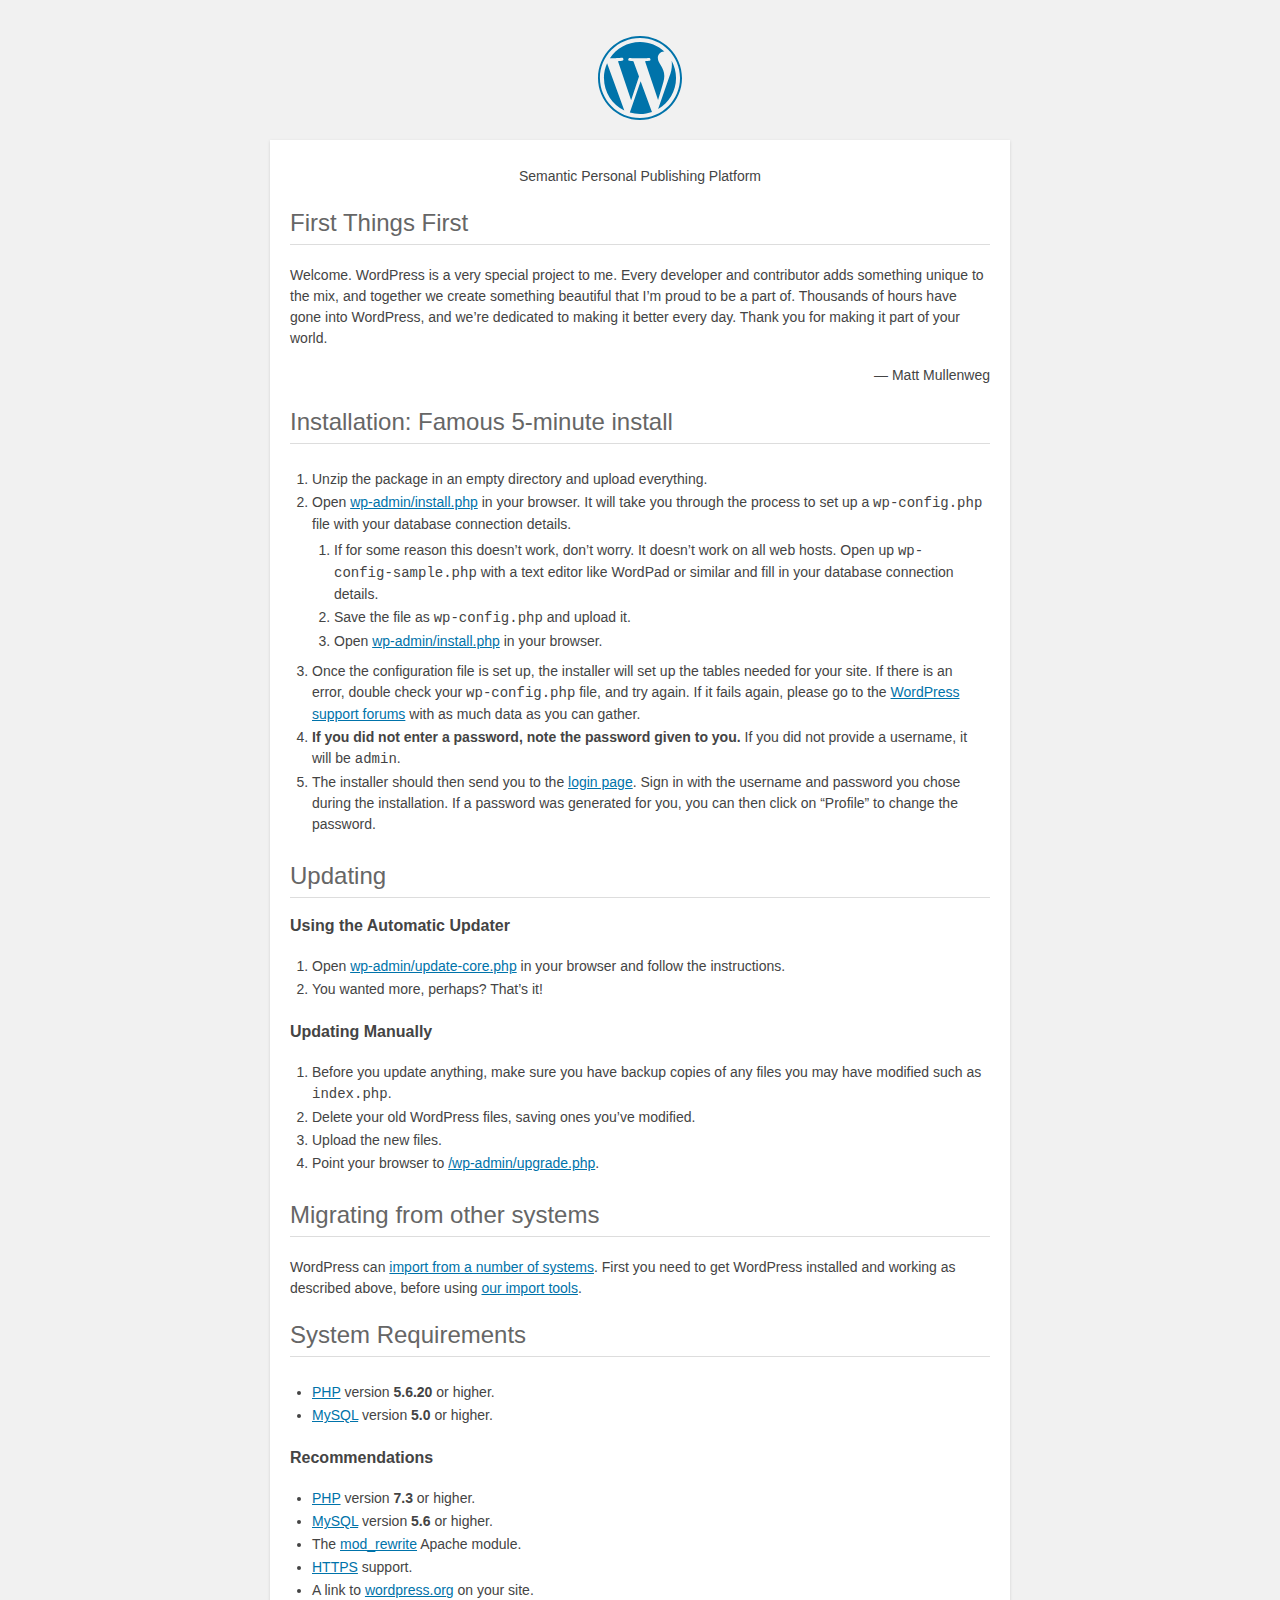
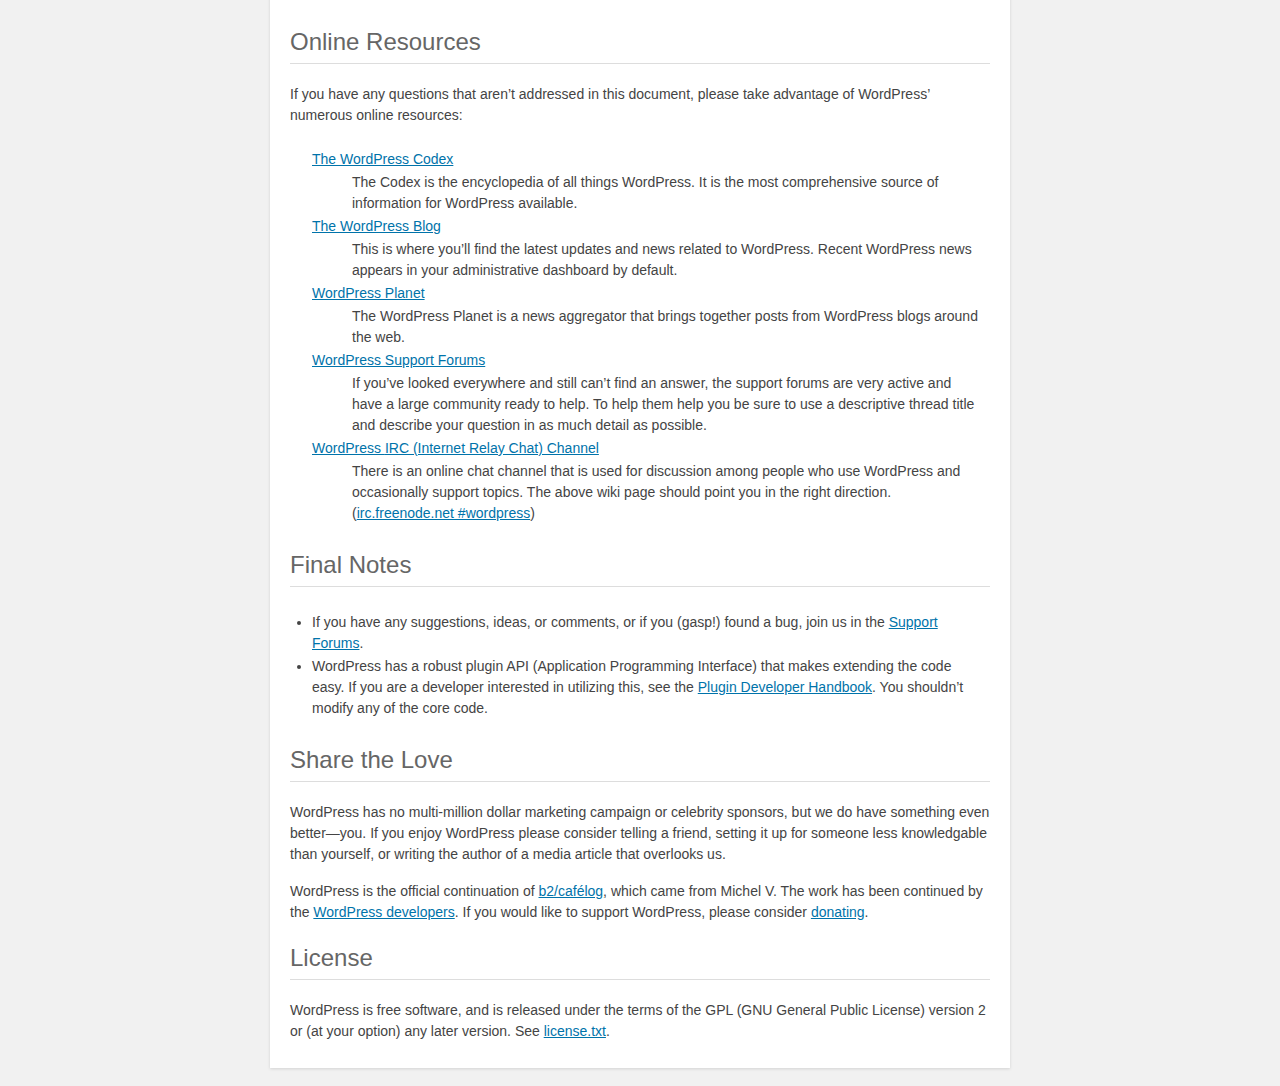
<file: readme.html>
<!DOCTYPE html>
<html lang="en">
<head>
	<meta name="viewport" content="width=device-width" />
	<meta http-equiv="Content-Type" content="text/html; charset=utf-8" />
	<title>WordPress &#8250; ReadMe</title>
	<link rel="stylesheet" href="wp-admin/css/install.css?ver=20100228" type="text/css" />
</head>
<body>
<h1 id="logo">
	<a href="https://wordpress.org/"><img alt="WordPress" src="wp-admin/images/wordpress-logo.png" /></a>
</h1>
<p style="text-align: center">Semantic Personal Publishing Platform</p>

<h2>First Things First</h2>
<p>Welcome. WordPress is a very special project to me. Every developer and contributor adds something unique to the mix, and together we create something beautiful that I&#8217;m proud to be a part of. Thousands of hours have gone into WordPress, and we&#8217;re dedicated to making it better every day. Thank you for making it part of your world.</p>
<p style="text-align: right">&#8212; Matt Mullenweg</p>

<h2>Installation: Famous 5-minute install</h2>
<ol>
	<li>Unzip the package in an empty directory and upload everything.</li>
	<li>Open <span class="file"><a href="wp-admin/install.php">wp-admin/install.php</a></span> in your browser. It will take you through the process to set up a <code>wp-config.php</code> file with your database connection details.
		<ol>
			<li>If for some reason this doesn&#8217;t work, don&#8217;t worry. It doesn&#8217;t work on all web hosts. Open up <code>wp-config-sample.php</code> with a text editor like WordPad or similar and fill in your database connection details.</li>
			<li>Save the file as <code>wp-config.php</code> and upload it.</li>
			<li>Open <span class="file"><a href="wp-admin/install.php">wp-admin/install.php</a></span> in your browser.</li>
		</ol>
	</li>
	<li>Once the configuration file is set up, the installer will set up the tables needed for your site. If there is an error, double check your <code>wp-config.php</code> file, and try again. If it fails again, please go to the <a href="https://wordpress.org/support/forums/">WordPress support forums</a> with as much data as you can gather.</li>
	<li><strong>If you did not enter a password, note the password given to you.</strong> If you did not provide a username, it will be <code>admin</code>.</li>
	<li>The installer should then send you to the <a href="wp-login.php">login page</a>. Sign in with the username and password you chose during the installation. If a password was generated for you, you can then click on &#8220;Profile&#8221; to change the password.</li>
</ol>

<h2>Updating</h2>
<h3>Using the Automatic Updater</h3>
<ol>
	<li>Open <span class="file"><a href="wp-admin/update-core.php">wp-admin/update-core.php</a></span> in your browser and follow the instructions.</li>
	<li>You wanted more, perhaps? That&#8217;s it!</li>
</ol>

<h3>Updating Manually</h3>
<ol>
	<li>Before you update anything, make sure you have backup copies of any files you may have modified such as <code>index.php</code>.</li>
	<li>Delete your old WordPress files, saving ones you&#8217;ve modified.</li>
	<li>Upload the new files.</li>
	<li>Point your browser to <span class="file"><a href="wp-admin/upgrade.php">/wp-admin/upgrade.php</a>.</span></li>
</ol>

<h2>Migrating from other systems</h2>
<p>WordPress can <a href="https://wordpress.org/support/article/importing-content/">import from a number of systems</a>. First you need to get WordPress installed and working as described above, before using <a href="wp-admin/import.php">our import tools</a>.</p>

<h2>System Requirements</h2>
<ul>
	<li><a href="https://secure.php.net/">PHP</a> version <strong>5.6.20</strong> or higher.</li>
	<li><a href="https://www.mysql.com/">MySQL</a> version <strong>5.0</strong> or higher.</li>
</ul>

<h3>Recommendations</h3>
<ul>
	<li><a href="https://secure.php.net/">PHP</a> version <strong>7.3</strong> or higher.</li>
	<li><a href="https://www.mysql.com/">MySQL</a> version <strong>5.6</strong> or higher.</li>
	<li>The <a href="https://httpd.apache.org/docs/2.2/mod/mod_rewrite.html">mod_rewrite</a> Apache module.</li>
	<li><a href="https://wordpress.org/news/2016/12/moving-toward-ssl/">HTTPS</a> support.</li>
	<li>A link to <a href="https://wordpress.org/">wordpress.org</a> on your site.</li>
</ul>

<h2>Online Resources</h2>
<p>If you have any questions that aren&#8217;t addressed in this document, please take advantage of WordPress&#8217; numerous online resources:</p>
<dl>
	<dt><a href="https://codex.wordpress.org/">The WordPress Codex</a></dt>
		<dd>The Codex is the encyclopedia of all things WordPress. It is the most comprehensive source of information for WordPress available.</dd>
	<dt><a href="https://wordpress.org/news/">The WordPress Blog</a></dt>
		<dd>This is where you&#8217;ll find the latest updates and news related to WordPress. Recent WordPress news appears in your administrative dashboard by default.</dd>
	<dt><a href="https://planet.wordpress.org/">WordPress Planet</a></dt>
		<dd>The WordPress Planet is a news aggregator that brings together posts from WordPress blogs around the web.</dd>
	<dt><a href="https://wordpress.org/support/forums/">WordPress Support Forums</a></dt>
		<dd>If you&#8217;ve looked everywhere and still can&#8217;t find an answer, the support forums are very active and have a large community ready to help. To help them help you be sure to use a descriptive thread title and describe your question in as much detail as possible.</dd>
	<dt><a href="https://codex.wordpress.org/IRC">WordPress <abbr>IRC</abbr> (Internet Relay Chat) Channel</a></dt>
		<dd>There is an online chat channel that is used for discussion among people who use WordPress and occasionally support topics. The above wiki page should point you in the right direction. (<a href="irc://irc.freenode.net/wordpress">irc.freenode.net #wordpress</a>)</dd>
</dl>

<h2>Final Notes</h2>
<ul>
	<li>If you have any suggestions, ideas, or comments, or if you (gasp!) found a bug, join us in the <a href="https://wordpress.org/support/forums/">Support Forums</a>.</li>
	<li>WordPress has a robust plugin <abbr>API</abbr> (Application Programming Interface) that makes extending the code easy. If you are a developer interested in utilizing this, see the <a href="https://developer.wordpress.org/plugins/">Plugin Developer Handbook</a>. You shouldn&#8217;t modify any of the core code.</li>
</ul>

<h2>Share the Love</h2>
<p>WordPress has no multi-million dollar marketing campaign or celebrity sponsors, but we do have something even better&#8212;you. If you enjoy WordPress please consider telling a friend, setting it up for someone less knowledgable than yourself, or writing the author of a media article that overlooks us.</p>

<p>WordPress is the official continuation of <a href="http://cafelog.com/">b2/caf&#233;log</a>, which came from Michel V. The work has been continued by the <a href="https://wordpress.org/about/">WordPress developers</a>. If you would like to support WordPress, please consider <a href="https://wordpress.org/donate/">donating</a>.</p>

<h2>License</h2>
<p>WordPress is free software, and is released under the terms of the <abbr>GPL</abbr> (GNU General Public License) version 2 or (at your option) any later version. See <a href="license.txt">license.txt</a>.</p>

</body>
</html>
</file>
<file: wp-admin/css/install.css>
html {
	background: #f1f1f1;
	margin: 0 20px;
}

body {
	background: #fff;
	color: #444;
	font-family: -apple-system, BlinkMacSystemFont, "Segoe UI", Roboto, Oxygen-Sans, Ubuntu, Cantarell, "Helvetica Neue", sans-serif;
	margin: 140px auto 25px;
	padding: 20px 20px 10px 20px;
	max-width: 700px;
	-webkit-font-smoothing: subpixel-antialiased;
	box-shadow: 0 1px 3px rgba(0, 0, 0, 0.13);
}

a {
	color: #0073aa;
}

a:hover,
a:active {
	color: #00a0d2;
}

a:focus {
	color: #124964;
	box-shadow:
		0 0 0 1px #5b9dd9,
		0 0 2px 1px rgba(30, 140, 190, 0.8);
}

.ie8 a:focus {
	outline: #5b9dd9 solid 1px;
}

h1, h2 {
	border-bottom: 1px solid #ddd;
	clear: both;
	color: #666;
	font-size: 24px;
	padding: 0;
	padding-bottom: 7px;
	font-weight: 400;
}

h3 {
	font-size: 16px;
}

p, li, dd, dt {
	padding-bottom: 2px;
	font-size: 14px;
	line-height: 1.5;
}

code, .code {
	font-family: Consolas, Monaco, monospace;
}

ul, ol, dl {
	padding: 5px 5px 5px 22px;
}

a img {
	border: 0
}
abbr {
	border: 0;
	font-variant: normal;
}

fieldset {
	border: 0;
	padding: 0;
	margin: 0;
}

label {
	cursor: pointer;
}

#logo {
	margin: 6px 0 14px 0;
	padding: 0 0 7px 0;
	border-bottom: none;
	text-align: center
}
#logo a {
	background-image: url(../images/w-logo-blue.png?ver=20131202);
	background-image: none, url(../images/wordpress-logo.svg?ver=20131107);
	background-size: 84px;
	background-position: center top;
	background-repeat: no-repeat;
	color: #444; /* same as login.css */
	height: 84px;
	font-size: 20px;
	font-weight: 400;
	line-height: 1.3;
	margin: -130px auto 25px;
	padding: 0;
	text-decoration: none;
	width: 84px;
	text-indent: -9999px;
	outline: none;
	overflow: hidden;
	display: block;
}

.step {
	margin: 20px 0 15px;
}
.step, th {
	text-align: left;
	padding: 0;
}
.language-chooser.wp-core-ui .step .button.button-large {
	font-size: 14px;
}
textarea {
	border: 1px solid #ddd;
	font-family: -apple-system, BlinkMacSystemFont, "Segoe UI", Roboto, Oxygen-Sans, Ubuntu, Cantarell, "Helvetica Neue", sans-serif;
	width: 100%;
	box-sizing: border-box;
}

.form-table {
	border-collapse: collapse;
	margin-top: 1em;
	width: 100%;
}

.form-table td {
	margin-bottom: 9px;
	padding: 10px 20px 10px 0;
	font-size: 14px;
	vertical-align: top
}

.form-table th {
	font-size: 14px;
	text-align: left;
	padding: 10px 20px 10px 0;
	width: 140px;
	vertical-align: top;
}

.form-table code {
	line-height: 1.28571428;
	font-size: 14px;
}

.form-table p {
	margin: 4px 0 0 0;
	font-size: 11px;
}

.form-table input {
	line-height: 1.33333333;
	font-size: 15px;
	padding: 3px 5px;
	border: 1px solid #ddd;
	box-shadow: inset 0 1px 2px rgba(0, 0, 0, 0.07);
}

input,
submit {
	font-family: -apple-system, BlinkMacSystemFont, "Segoe UI", Roboto, Oxygen-Sans, Ubuntu, Cantarell, "Helvetica Neue", sans-serif;
}

.form-table input[type=text],
.form-table input[type=email],
.form-table input[type=url],
.form-table input[type=password],
#pass-strength-result {
	width: 218px;
}

.form-table th p {
	font-weight: 400;
}

.form-table.install-success th,
.form-table.install-success td {
	vertical-align: middle;
	padding: 16px 20px 16px 0;
}

.form-table.install-success td p {
	margin: 0;
	font-size: 14px;
}

.form-table.install-success td code {
	margin: 0;
	font-size: 18px;
}

#error-page {
	margin-top: 50px;
}

#error-page p {
	font-size: 14px;
	line-height: 1.28571428;
	margin: 25px 0 20px;
}

#error-page code, .code {
	font-family: Consolas, Monaco, monospace;
}

.message {
	border-left: 4px solid #dc3232;
	padding: .7em .6em;
	background-color: #fbeaea;
}

/* rtl:ignore */
#dbname,
#uname,
#pwd,
#dbhost,
#prefix,
#user_login,
#admin_email,
#pass1,
#pass2 {
	direction: ltr;
}


/* localization */
body.rtl,
.rtl textarea,
.rtl input,
.rtl submit {
	font-family: Tahoma, sans-serif;
}

:lang(he-il) body.rtl,
:lang(he-il) .rtl textarea,
:lang(he-il) .rtl input,
:lang(he-il) .rtl submit {
	font-family: Arial, sans-serif;
}

@media only screen and (max-width: 799px) {
	body {
		margin-top: 115px;
	}
	#logo a {
		margin: -125px auto 30px;
	}
}

@media screen and (max-width: 782px) {

	.form-table {
		margin-top: 0;
	}

	.form-table th,
	.form-table td {
		display: block;
		width: auto;
		vertical-align: middle;
	}

	.form-table th {
		padding: 20px 0 0;
	}

	.form-table td {
		padding: 5px 0;
		border: 0;
		margin: 0;
	}

	textarea,
	input {
		font-size: 16px;
	}

	.form-table td input[type="text"],
	.form-table td input[type="email"],
	.form-table td input[type="url"],
	.form-table td input[type="password"],
	.form-table td select,
	.form-table td textarea,
	.form-table span.description {
		width: 100%;
		font-size: 16px;
		line-height: 1.5;
		padding: 7px 10px;
		display: block;
		max-width: none;
		box-sizing: border-box;
	}

	.wp-pwd #pass1 {
		padding-right: 50px;
	}

	.wp-pwd .button.wp-hide-pw {
		right: 0;
	}

	#pass-strength-result {
		width: 100%;
	}
}

body.language-chooser {
	max-width: 300px;
}

.language-chooser select {
	padding: 8px;
	width: 100%;
	display: block;
	border: 1px solid #ddd;
	background: #fff;
	color: #32373c;
	font-size: 16px;
	font-family: Arial, sans-serif;
	font-weight: 400;
}

.language-chooser select:focus {
	color: #32373c;
}

.language-chooser select option:hover,
.language-chooser select option:focus {
	color: #016087;
}

.language-chooser p {
	text-align: right;
}

.screen-reader-input,
.screen-reader-text {
	border: 0;
	clip: rect(1px, 1px, 1px, 1px);
	-webkit-clip-path: inset(50%);
	clip-path: inset(50%);
	height: 1px;
	margin: -1px;
	overflow: hidden;
	padding: 0;
	position: absolute;
	width: 1px;
	word-wrap: normal !important;
}

.spinner {
	background: url(../images/spinner.gif) no-repeat;
	background-size: 20px 20px;
	visibility: hidden;
	opacity: 0.7;
	filter: alpha(opacity=70);
	width: 20px;
	height: 20px;
	margin: 2px 5px 0;
}

.step .spinner {
	display: inline-block;
	vertical-align: middle;
	margin-right: 15px;
}

.button.hide-if-no-js,
.hide-if-no-js {
	display: none;
}

/**
 * HiDPI Displays
 */
@media print,
  (-webkit-min-device-pixel-ratio: 1.25),
  (min-resolution: 120dpi) {

	.spinner {
		background-image: url(../images/spinner-2x.gif);
	}

}
</file>
